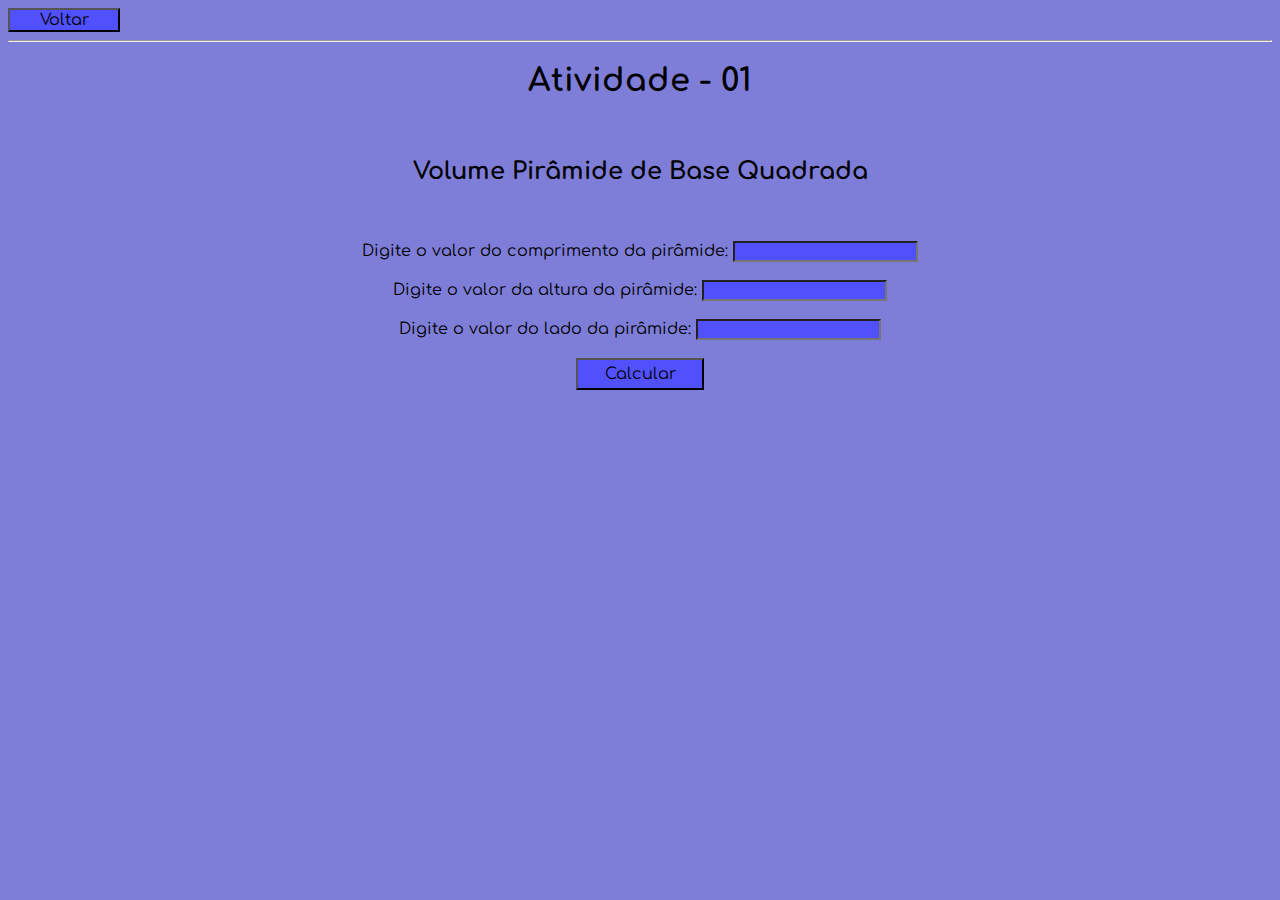
<file: Atividade01/primeira.html>
<!DOCTYPE html>
<html lang="pt-BR">
<head>
    <link rel="preconnect" href="https://fonts.googleapis.com">
    <link rel="preconnect" href="https://fonts.gstatic.com" crossorigin>
    <link href="https://fonts.googleapis.com/css2?family=Comfortaa:wght@300..700&display=swap" rel="stylesheet">
    <meta charset="UTF-8">
    <link rel="stylesheet" href="style.css">
    <script src="primeira.js" defer></script>
    <meta charset="UTF-8">
    <meta name="viewport" content="width=device-width, initial-scale=1.0">
    <title>Atividade 1</title>
</head>
<body>
    <nav>
        <button class="navbar" onclick="location.href='../index.html'">Voltar</button>

    </nav>
    <hr>
    <h1>Atividade - 01</h1>
    <br>
    <h2>Volume Pirâmide de Base Quadrada</h2>
    <br>
    <br>
    <label for="comprimento">Digite o valor do comprimento da pirâmide: </label>
    <input type="number" id="comprimento">
    <br>
    <br>
    <label for="altura" >Digite o valor da altura da pirâmide: </label>
    <input type="number" id="altura">
    <br>
    <br>
    <label for="lado">Digite o valor do lado da pirâmide: </label>
    <input type="number" id="lado">
    <br>
    <br>
    <button onclick="atividadeUm()">Calcular</button>
    <br><br>
    <div id="respostaUm"></div>
</body>
</html>
</file>
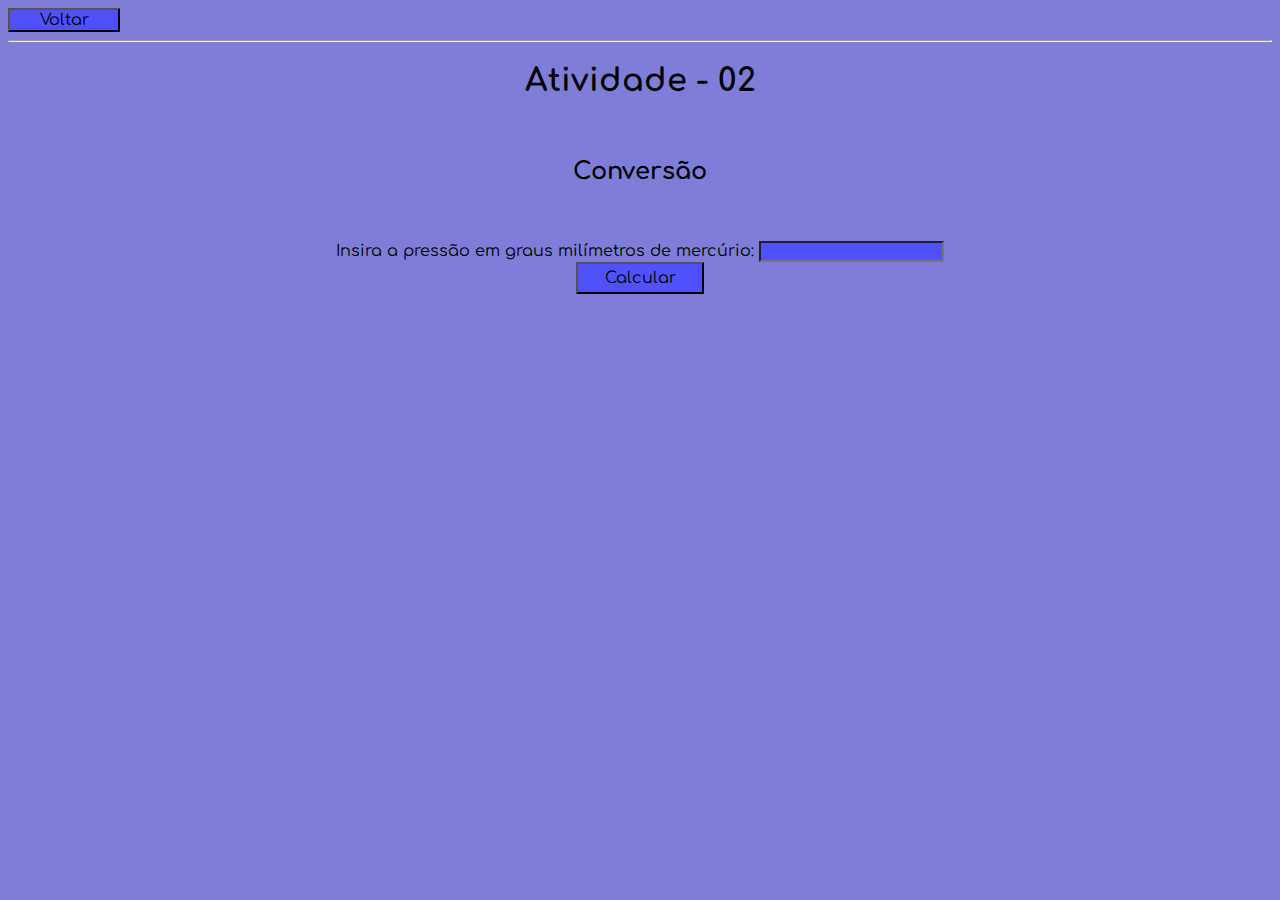
<file: Atividade02/segunda.html>
<!DOCTYPE html>
<html lang="pt-BR">
<head>
    <link rel="preconnect" href="https://fonts.googleapis.com">
    <link rel="preconnect" href="https://fonts.gstatic.com" crossorigin>
    <link href="https://fonts.googleapis.com/css2?family=Comfortaa:wght@300..700&display=swap" rel="stylesheet">
    <script src="segunda.js" defer></script>
    <link rel="stylesheet" href="style.css">
    <meta charset="UTF-8">
    <meta http-equiv="X-UA-Compatible" content="IE=edge">
    <meta name="viewport" content="width=device-width, initial-scale=1.0">
    <title>Atividade 02</title>
</head>
<body>
    <nav>
        <button class="navbar" onclick="location.href='../index.html'">Voltar</button>
        
    </nav>
    <hr>
    <h1>Atividade - 02</h1>
    <br>
    <h2>Conversão</h2>
    <br><br>
    <label for="mmhg">Insira a pressão em graus milímetros de mercúrio: </label>
    <input type="number" id="mmhg">
    <br>
    <button onclick="atividadeDois()">Calcular</button>
    <br><br>
    <div id="respostaDois"></div>
</body>
</html>
</file>
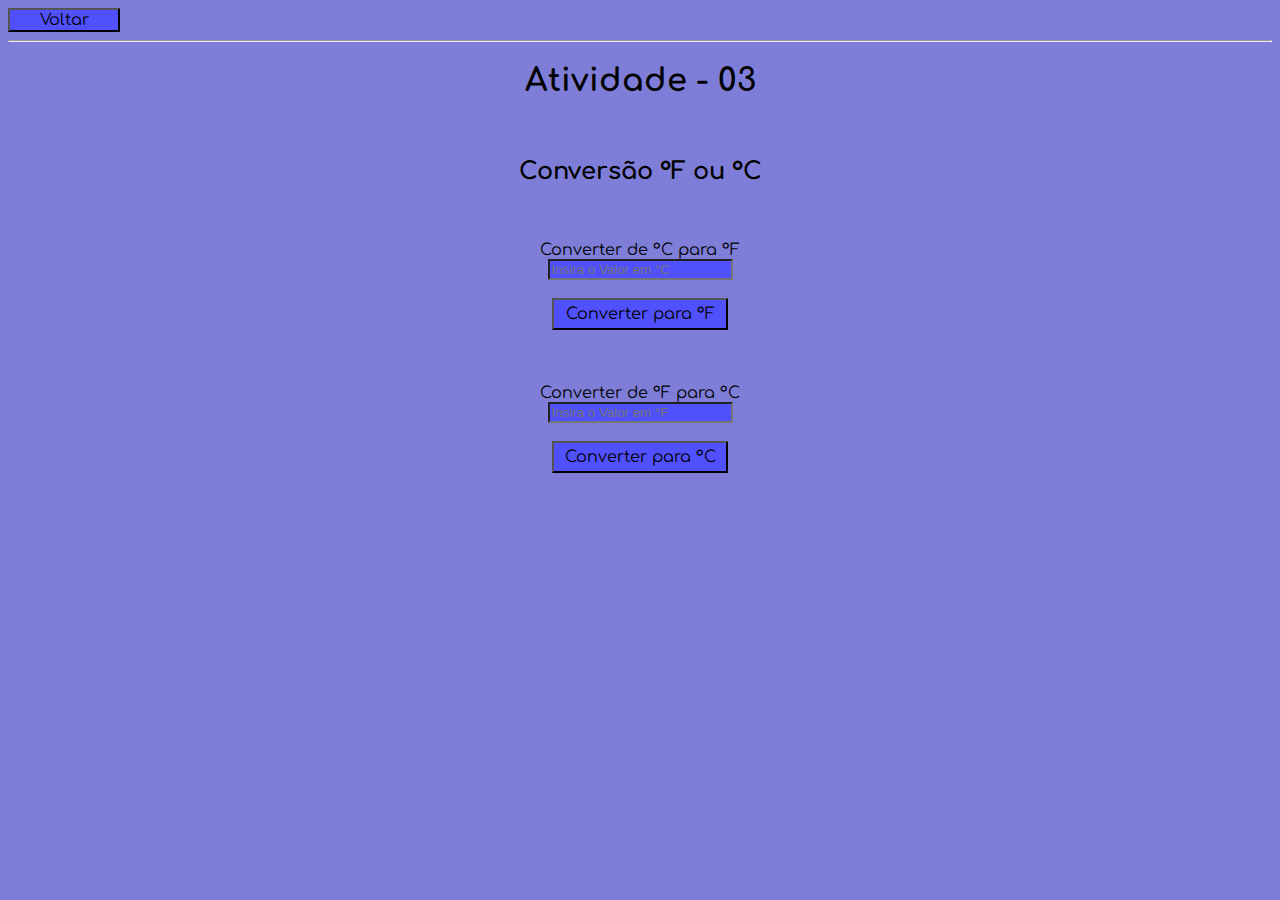
<file: Atividade03/terceira.html>
<!DOCTYPE html>
<html lang="pt-BR">
<head>
    <link rel="preconnect" href="https://fonts.googleapis.com">
    <link rel="preconnect" href="https://fonts.gstatic.com" crossorigin>
    <link href="https://fonts.googleapis.com/css2?family=Comfortaa:wght@300..700&display=swap" rel="stylesheet">
    <script src="terceira.js" defer></script>
    <link rel="stylesheet" href="style.css">
    <meta charset="UTF-8">
    <meta http-equiv="X-UA-Compatible" content="IE=edge">
    <meta name="viewport" content="width=device-width, initial-scale=1.0">
    <title>Atividade 03</title>
</head>
<body>
    <nav>
        <button class="navbar" onclick="location.href='../index.html'">Voltar</button>
        
    </nav>
    <hr>
    <h1>Atividade - 03</h1>
    <br>
    <h2>Conversão °F ou °C</h2>
    <br><br>
    <label for="CelPFar">Converter de °C para °F</label>
    <br>
    <input type="number" id="CelPFar" placeholder="Insira o Valor em °C">
    <br><br>
    <button onclick="celPFar()">Converter para °F</button>
    <br><br>
    <div id="respostaFar"></div>
    <br><br>
    <label for="FarPCel">Converter de °F para °C</label>
    <br>
    <input type="number" id="FarPCel" placeholder="Insira o Valor em °F">
    <br><br>
    <button onclick="farPCel()">Converter para °C</button>
    <br><br>
    <div id="respostaCel"></div>
</body>
</html>
</file>
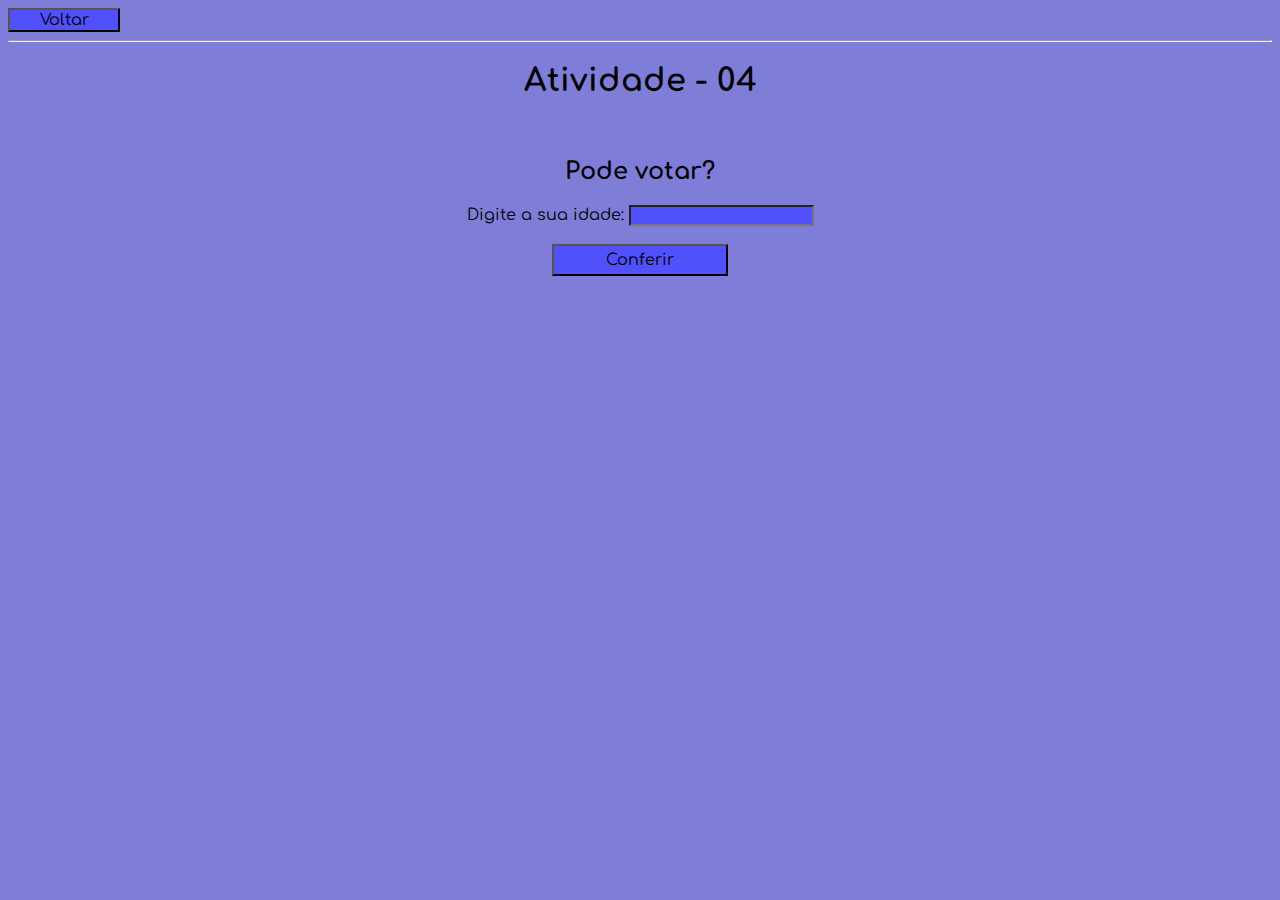
<file: Atividade04/quarta.html>
<!DOCTYPE html>
<html lang="pt-BR">
<head>
    <link rel="preconnect" href="https://fonts.googleapis.com">
    <link rel="preconnect" href="https://fonts.gstatic.com" crossorigin>
    <link href="https://fonts.googleapis.com/css2?family=Comfortaa:wght@300..700&display=swap" rel="stylesheet">
    <script src="quarta.js" defer></script>
    <link rel="stylesheet" href="style.css">
    <meta charset="UTF-8">
    <meta http-equiv="X-UA-Compatible" content="IE=edge">
    <meta name="viewport" content="width=device-width, initial-scale=1.0">
    <title>Atividade 04</title>
</head>
<body>
    <nav>
        <button class="navbar" onclick="location.href='../index.html'">Voltar</button>
        
    </nav>
    <hr>
    <h1>Atividade - 04</h1>
    <br>
    <h2>Pode votar?</h2>
    <label for="idade">Digite a sua idade: </label>
    <input type="number" id="idade">
    <br><br>
    <button onclick="validaIdade()">Conferir</button>
    <br><br>
    <div id="respostaQuatro"></div>
</body>
</html>
</file>
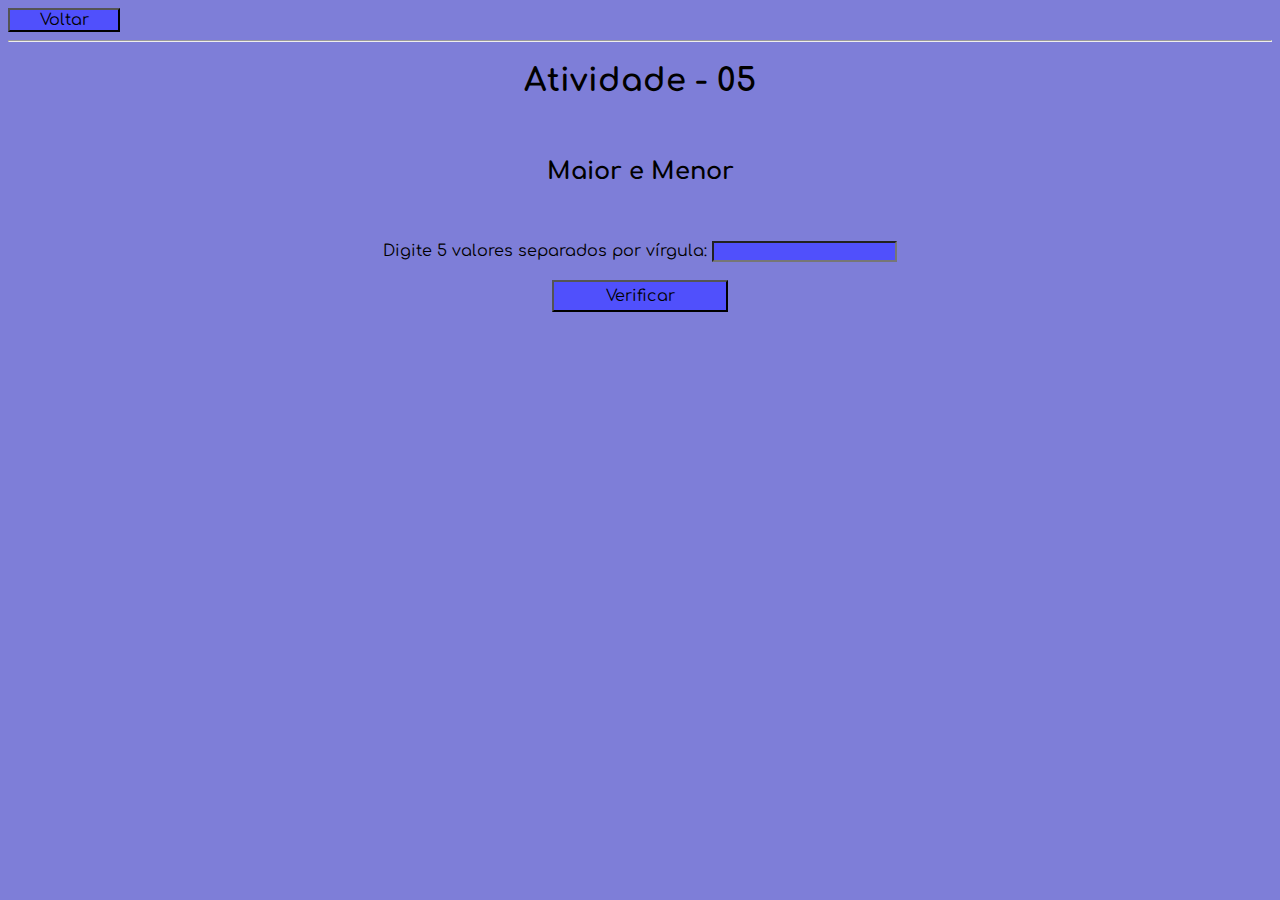
<file: Atividade05/quinta.html>
<!DOCTYPE html>
<html lang="pt-BR">
<head>
    <link rel="preconnect" href="https://fonts.googleapis.com">
    <link rel="preconnect" href="https://fonts.gstatic.com" crossorigin>
    <link href="https://fonts.googleapis.com/css2?family=Comfortaa:wght@300..700&display=swap" rel="stylesheet">
    <script src="quinta.js" defer></script>
    <link rel="stylesheet" href="style.css">
    <meta charset="UTF-8">
    <meta http-equiv="X-UA-Compatible" content="IE=edge">
    <meta name="viewport" content="width=device-width, initial-scale=1.0">
    <title>Atividade 05</title>
</head>
<body>
    <nav>
        <button class="navbar" onclick="location.href='../index.html'">Voltar</button>
        
    </nav>
    <hr>
    <h1>Atividade - 05</h1>
    <br>
    <h2>Maior e Menor</h2>
    <br><br>
    <label for="numeros">Digite 5 valores separados por vírgula: </label>
    <input type="text" id="numeros">
    <br><br>
    <button onclick="maiorMenor()">Verificar</button>
    <br><br>
    <div id="respostaCinco"></div>
</body>
</html>
</file>
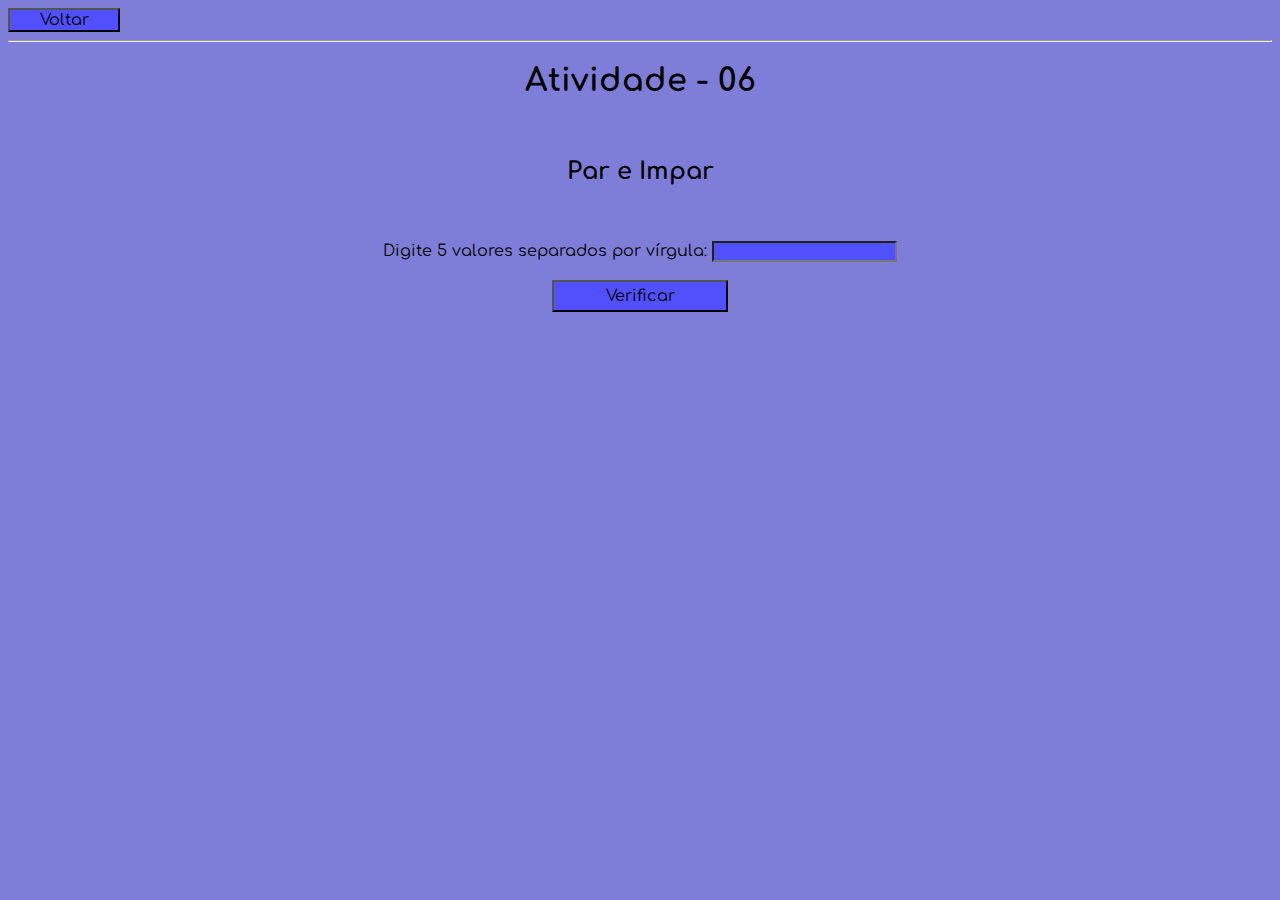
<file: Atividade06/sexta.html>
<!DOCTYPE html>
<html lang="pt-BR">
<head>
    <link rel="preconnect" href="https://fonts.googleapis.com">
    <link rel="preconnect" href="https://fonts.gstatic.com" crossorigin>
    <link href="https://fonts.googleapis.com/css2?family=Comfortaa:wght@300..700&display=swap" rel="stylesheet">
    <script src="sexta.js" defer></script>
    <link rel="stylesheet" href="style.css">
    <meta charset="UTF-8">
    <meta http-equiv="X-UA-Compatible" content="IE=edge">
    <meta name="viewport" content="width=device-width, initial-scale=1.0">
    <title>Atividade 06</title>
</head>
<body>
    <nav>
        <button class="navbar" onclick="location.href='../index.html'">Voltar</button>
        
    </nav>
    <hr>
    <h1>Atividade - 06</h1>
    <br>
    <h2>Par e Impar</h2>
    <br><br>
    <label for="numeros">Digite 5 valores separados por vírgula: </label>
    <input type="text" id="numeros">
    <br><br>
    <button onclick="parImpar()">Verificar</button>
    <br><br>
    <div id="respostaSeis"></div>
</body>
</html>
</file>
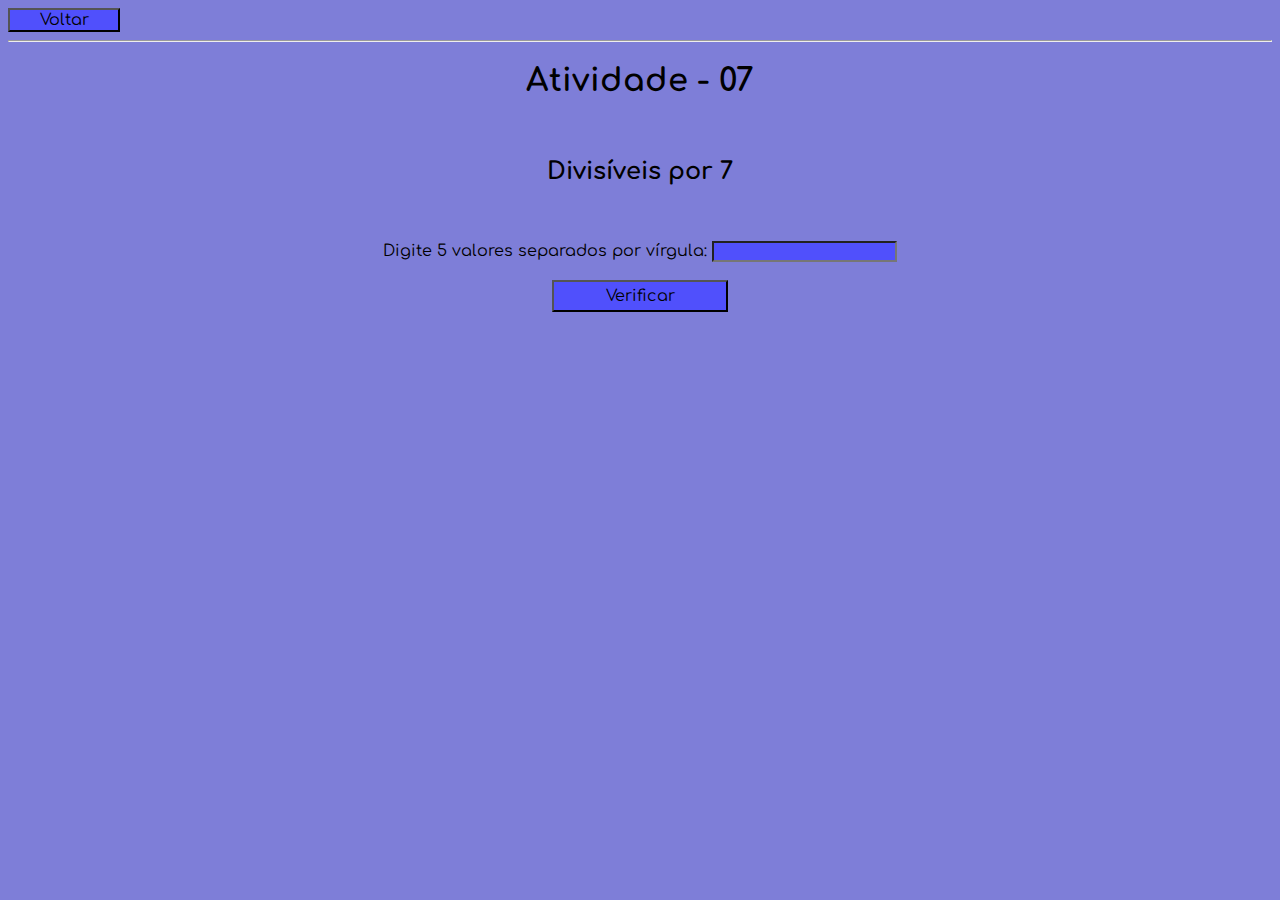
<file: Atividade07/setimo.html>
<!DOCTYPE html>
<html lang="pt-BR">
<head>
    <link rel="preconnect" href="https://fonts.googleapis.com">
    <link rel="preconnect" href="https://fonts.gstatic.com" crossorigin>
    <link href="https://fonts.googleapis.com/css2?family=Comfortaa:wght@300..700&display=swap" rel="stylesheet">
    <script src="setimo.js" defer></script>
    <link rel="stylesheet" href="style.css">
    <meta charset="UTF-8">
    <meta http-equiv="X-UA-Compatible" content="IE=edge">
    <meta name="viewport" content="width=device-width, initial-scale=1.0">
    <title>Atividade 07</title>
</head>
<body>
    <nav>
        <button class="navbar" onclick="location.href='../index.html'">Voltar</button>
        
    </nav>
    <hr>
    <h1>Atividade - 07</h1>
    <br>
    <h2>Divisíveis por 7</h2>
    <br><br>
    <label for="numeros">Digite 5 valores separados por vírgula: </label>
    <input type="text" id="numeros">
    <br><br>
    <button onclick="divSete()">Verificar</button>
    <br><br>
    <div id="respostaSete"></div>
</body>
</html>
</file>
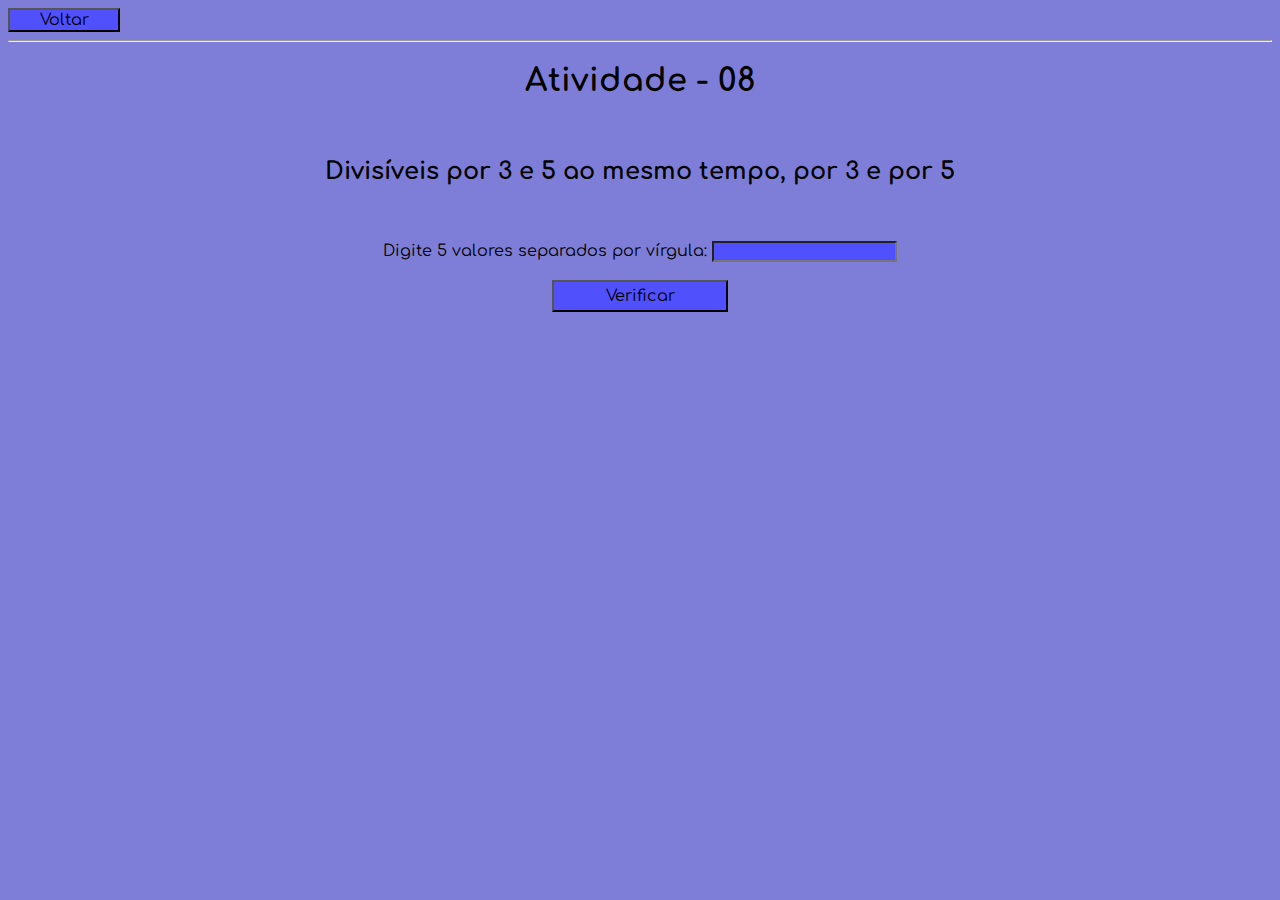
<file: Atividade08/oitavo.html>
<!DOCTYPE html>
<html lang="pt-BR">
<head>
    <link rel="preconnect" href="https://fonts.googleapis.com">
    <link rel="preconnect" href="https://fonts.gstatic.com" crossorigin>
    <link href="https://fonts.googleapis.com/css2?family=Comfortaa:wght@300..700&display=swap" rel="stylesheet">
    <script src="oitavo.js" defer></script>
    <link rel="stylesheet" href="style.css">
    <meta charset="UTF-8">
    <meta http-equiv="X-UA-Compatible" content="IE=edge">
    <meta name="viewport" content="width=device-width, initial-scale=1.0">
    <title>Atividade 07</title>
</head>
<body>
    <nav>
        <button class="navbar" onclick="location.href='../index.html'">Voltar</button>
        
    </nav>
    <hr>
    <h1>Atividade - 08</h1>
    <br>
    <h2>Divisíveis por 3 e 5 ao mesmo tempo, por 3 e por 5</h2>
    <br><br>
    <label for="numeros">Digite 5 valores separados por vírgula: </label>
    <input type="text" id="numeros">
    <br><br>
    <button onclick="atividadeOito()">Verificar</button>
    <br><br>
    <div id="respostaOito"></div>
</body>
</html>
</file>
<file: Atividade01/style.css>
body{
    font-family: "Comfortaa", sans-serif;
    text-align: center;
    font-size: 1rem;
    background-color: rgb(126, 126, 216);
}
nav{
    text-align: left;
}
.navbar{
    height: 1.5rem;
    width: 7rem;
    font-family: "Comfortaa", sans-serif;
    font-size: 1rem;
}
button{
    background-color: rgb(80, 80, 252);
    height: 2rem;
    width: 8rem;
    font-family: "Comfortaa", sans-serif;
    font-size: 1rem;
}
input{
    background-color: rgb(80, 80, 252);
}
</file>
<file: Atividade02/style.css>
body{
    font-family: "Comfortaa", sans-serif;
    text-align: center;
    font-size: 1rem;
    background-color: rgb(126, 126, 216);
}
nav{
    text-align: left;
}
.navbar{
    height: 1.5rem;
    width: 7rem;
    font-family: "Comfortaa", sans-serif;
    font-size: 1rem;
}
button{
    height: 2rem;
    width: 8rem;
    font-family: "Comfortaa", sans-serif;
    font-size: 1rem;
    background-color: rgb(80, 80, 252);
}
input {
    background-color: rgb(80, 80, 252);
}
</file>
<file: Atividade03/style.css>
body{
    font-family: "Comfortaa", sans-serif;
    text-align: center;
    font-size: 1rem;
    background-color: rgb(126, 126, 216);
}
nav{
    text-align: left;
}
.navbar{
    height: 1.5rem;
    width: 7rem;
    font-family: "Comfortaa", sans-serif;
    font-size: 1rem;
}
button{
    height: 2rem;
    width: 11rem;
    font-family: "Comfortaa", sans-serif;
    font-size: 1rem;
    background-color: rgb(80, 80, 252);
}
input{
    background-color: rgb(80, 80, 252);
}
</file>
<file: Atividade04/style.css>
body{
    font-family: "Comfortaa", sans-serif;
    text-align: center;
    font-size: 1rem;
    background-color: rgb(126, 126, 216);
}
nav{
    text-align: left;
}
.navbar{
    height: 1.5rem;
    width: 7rem;
    font-family: "Comfortaa", sans-serif;
    font-size: 1rem;
}
button{
    height: 2rem;
    width: 11rem;
    font-family: "Comfortaa", sans-serif;
    font-size: 1rem;
    background-color: rgb(80, 80, 252);
}
input{
    background-color: rgb(80, 80, 252);
}
</file>
<file: Atividade05/style.css>
body{
    font-family: "Comfortaa", sans-serif;
    text-align: center;
    font-size: 1rem;
    background-color: rgb(126, 126, 216);
}
nav{
    text-align: left;
}
.navbar{
    height: 1.5rem;
    width: 7rem;
    font-family: "Comfortaa", sans-serif;
    font-size: 1rem;
}
button{
    height: 2rem;
    width: 11rem;
    font-family: "Comfortaa", sans-serif;
    font-size: 1rem;
    background-color: rgb(80, 80, 252);
}
input {
    background-color: rgb(80, 80, 252);
}
</file>
<file: Atividade06/style.css>
body{
    font-family: "Comfortaa", sans-serif;
    text-align: center;
    font-size: 1rem;
    background-color: rgb(126, 126, 216);
}
nav{
    text-align: left;
}
.navbar{
    height: 1.5rem;
    width: 7rem;
    font-family: "Comfortaa", sans-serif;
    font-size: 1rem;
}
button{
    height: 2rem;
    width: 11rem;
    font-family: "Comfortaa", sans-serif;
    font-size: 1rem;
    background-color: rgb(80, 80, 252);
}
input {background-color: rgb(80, 80, 252);}
</file>
<file: Atividade07/style.css>
body{
    font-family: "Comfortaa", sans-serif;
    text-align: center;
    font-size: 1rem;
    background-color: rgb(126, 126, 216);
}
nav{
    text-align: left;
}
.navbar{
    height: 1.5rem;
    width: 7rem;
    font-family: "Comfortaa", sans-serif;
    font-size: 1rem;
}
button{
    height: 2rem;
    width: 11rem;
    font-family: "Comfortaa", sans-serif;
    font-size: 1rem;
    background-color: rgb(80, 80, 252);
}
input {
    background-color: rgb(80, 80, 252);
}
</file>
<file: Atividade08/style.css>
body{
    font-family: "Comfortaa", sans-serif;
    text-align: center;
    font-size: 1rem;
    background-color: rgb(126, 126, 216);
}
nav{
    text-align: left;
}
.navbar{
    height: 1.5rem;
    width: 7rem;
    font-family: "Comfortaa", sans-serif;
    font-size: 1rem;
}
button{
    height: 2rem;
    width: 11rem;
    font-family: "Comfortaa", sans-serif;
    font-size: 1rem;
    background-color: rgb(80, 80, 252);
}
input {
    background-color: rgb(80, 80, 252);
}
</file>
